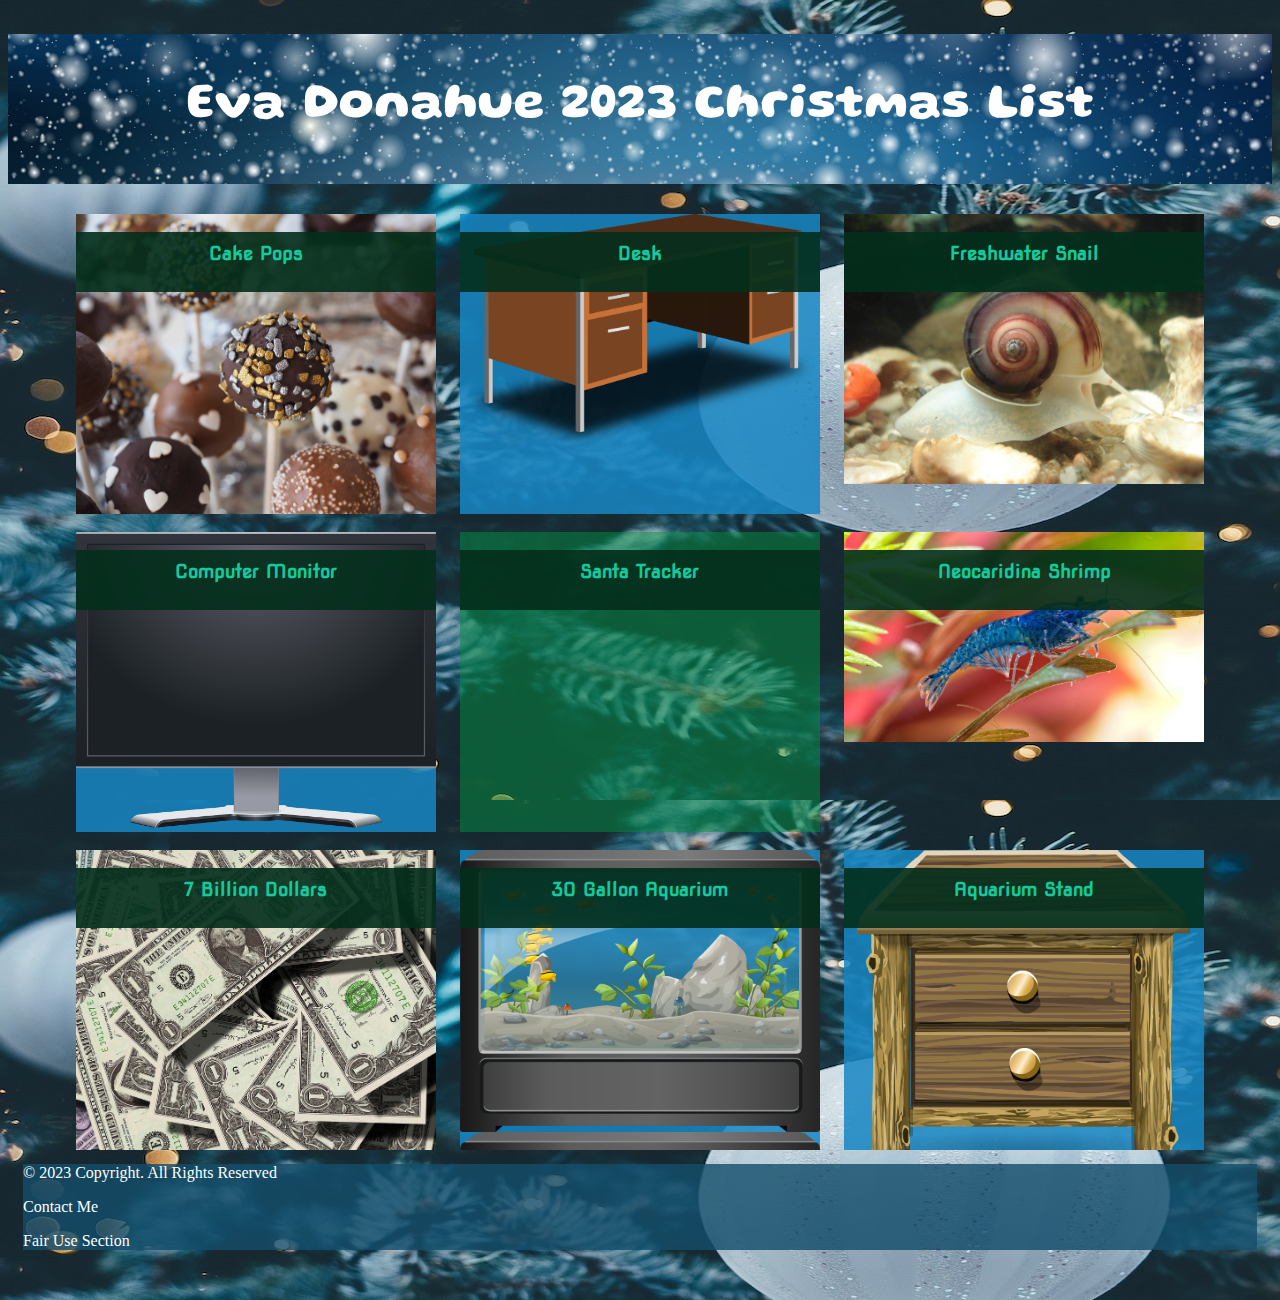
<file: index.html>
<!doctype html>
<html>
	<head>
		<meta charset="UTF-8">
		<title>Eva Donahue - Christmas 2023</title>
		<link rel="stylesheet" href="css/styles.css">
	</head>

<body>
	<div id="container">
	
		
		<!--Header Section -->
		<header>
			
			<h1>Eva Donahue 2023 Christmas List</h1>
		
		</header>
		<main>
			<div id="presents">
				<div id="item1">
					<h3>Cake Pops</h3>
				</div>
				
				<div id="item2">
					<h3>Desk</h3>
				</div>
				
				<div id="item3">
					<h3>Freshwater Snail</h3>
				</div>
				
				<div id="item4">
					<h3>Computer Monitor</h3>
				</div>
				
				<div id="ad">
					<h3>Santa Tracker</h3>
				</div>
				
				<div id="item5">
					<h3>Neocaridina Shrimp</h3>
				</div>
				
				<div id="item6">
					<h3>7 Billion Dollars</h3>
				</div>
				
				<div id="item7">
					<h3>30 Gallon Aquarium</h3>
				</div>
				
				<div id="item8">
					<h3>Aquarium Stand</h3>
				</div>		
			</div>
		</main>
		<footer>
			<p>&copy; 2023 Copyright. All Rights Reserved</p>
			<p>Contact Me</p>
			<p>Fair Use Section</p>
		</footer>
	</div>
</body>
</html>
</file>
<file: css/styles.css>
/* CSS Document */


@import url('https://fonts.googleapis.com/css2?family=Gluten:wght@300&family=Nova+Square&display=swap');

img{
	max-width:100%;
}


nav {
	width: 100%;
	float: right;
	margin:0;
}

nav ul {
	list-style-type:none;
	margin: 0;
}

nav li {
	display: inline-block; 
	font-size: 1em;
	font-family:Constantia, "Lucida Bright", "DejaVu Serif", Georgia, "serif";
	font-weight: bold;
	color:aliceblue;
}

h1{
	color:rgba(255,255,255,1.00);
	text-align:center;
	font-family: 'Gluten', cursive;
	font-size:50px;
	padding-top:50px; 
}

/* background-image:url(.../images/blah.png)
	background-repeat: no-repeat;
	background-size:cover; */

body{
	background-image:url("../images/x-mas.header.jpg");
}

#container{
	width: 100%;
	min-height:500px;
}

#presents{
	display:grid;
	width: 95%;
	margin: 30px auto;
	grid-template-columns: 30% 30% 30%;
	grid-template-areas: 
		"it1 it2 it3"
		"it4 ad  it5"
		"it6 it7 it8"
		"foot foot foot";
		
	grid-gap: 2%;
	justify-content: center;
}

#item1 {
	grid-area: it1;
	background-image:url("../images/cakepops.jpg");
	background-size:cover;
	min-height: 300px;
}

#item2 {
	grid-area:it2;
	background-color:rgba(23,134,195,0.86);
	background-image:url("../images/desk2.png");
	background-size:contain;
	background-repeat:no-repeat;
	min-height: 300px;
}

#item3 {
	grid-area:it3;
	background-image:url("../images/aquarium-16625_1920.jpg");
	background-size:contain;
	background-repeat:no-repeat;
	min-height: 300px;
}

#item4 {
	grid-area: it4;
	background-image:url("../images/monitor.png");
	background-size:contain;
	background-repeat:no-repeat;
	background-color:rgba(23,134,195,0.86);
	min-height: 300px;
}

#ad {
	grid-area: ad;
	background-color: rgba(4,144,66,.50);
	min-height: 300px;
}

#item5 {
	grid-area: it5;
	background-image:url("../images/shrimp.jpg");
	background-size:contain;
	background-repeat:no-repeat;
	min-height: 300px;
}

#item6 {
	grid-area:it6;
	background-image:url("../images/money.jpg");
	background-color:rgba(4,144,66,.50);
	background-size:cover;
	min-height: 300px;
}

#item7 {
	grid-area: it7;
	background-color:rgba(23,134,195,0.86); 
	background-image:url("../images/fish_tank.png");
	background-size:contain;
	min-height: 300px;
}

#item8 {
	grid-area: it8;
	background-color: rgba(23,134,195,0.86);
	min-height: 300px;
	background-image:url("../images/stand.png");
	background-size:cover;
}

header{
	background-image:url("../images/header.jpg");
	min-height:150px;
	background-size:cover;
	background-repeat:no-repeat;
}

footer{
	background-color:rgba(20,78,107,0.81);
	color:white;
	margin: 50px 15px;
}

h3{
	text-align:center;
	background-color: rgba(3,46,28,0.91);
	min-height:50px;
	font-family: 'Nova Square', sans-serif;
	color:rgba(20,201,156,1.00);
	padding-top:10px;
}
</file>
